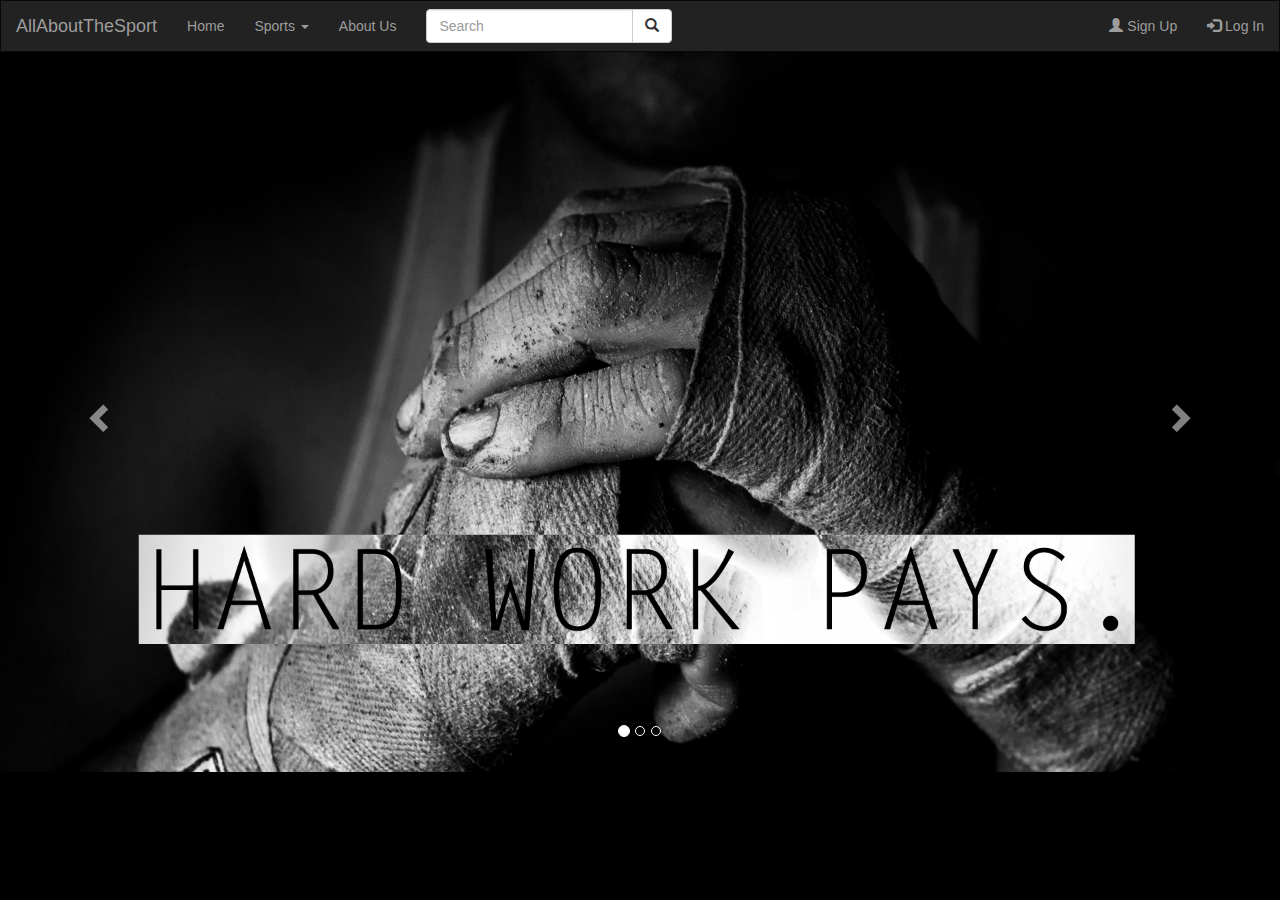
<file: WT_Lab.1/index.html>
<!DOCTYPE html>

<html lang="en">

<head>	
	<title>AAS Page</title>
	<meta charset="utf-8">
	<meta name="viewport" content="width=device-width, initial-scale=1">
	<link rel="stylesheet" href="https://maxcdn.bootstrapcdn.com/bootstrap/3.3.7/css/bootstrap.min.css">
	<script src="https://ajax.googleapis.com/ajax/libs/jquery/3.3.1/jquery.min.js"></script>
	<script src="https://maxcdn.bootstrapcdn.com/bootstrap/3.3.7/js/bootstrap.min.js"></script>
	<link rel="stylesheet" href="CSS/file.css">
</head>

<body>

	<nav class = "navbar navbar-inverse">
		<div class = "container-fluid">
			<div class = "navbar-header">
				<a class = "navbar-brand" href = "index.html">AllAboutTheSport</a>
			</div>
			<ul class = "nav navbar-nav">
				<li><a href = "index.html">Home</a></li>
				<li class = "dropdown">
					<a class = "dropdown-toggle" data-toggle = "dropdown" href = "#">Sports
					<span class = "caret"></span></a>
					<ul class = "dropdown-menu">
						<li><a href = "football.html">Football</a></li>
						<li><a href = "#">Basketball</a></li>
						<li><a href = "#">Hockey</a></li>
					</ul>
				</li>
				<li><a href = "aboutus.html">About Us</a></li> 
			</ul>			
			<form class = "navbar-form navbar-left" action = "/action_page.php">
				<div class = "input-group">
					<input type = "text" class = "form-control" placeholder = "Search">
					<div class = "input-group-btn">
						<button class = "btn btn-default" type = "submit">
							<i class = "glyphicon glyphicon-search"></i>
						</button>
					</div>
				</div>
			</form>
			<ul class = "nav navbar-nav navbar-right">
				<li><a href = "#"><span class = "glyphicon glyphicon-user"></span> Sign Up</a></li>
				<li><a href = "#"><span class = "glyphicon glyphicon-log-in"></span> Log In</a></li>
			</ul>
		</div>
	</nav>	
	
	<div id="myCarousel" class="carousel slide" data-ride="carousel">
		<!-- Indicators -->
		<ol class="carousel-indicators">
			<li data-target="#myCarousel" data-slide-to="0" class="active"></li>
			<li data-target="#myCarousel" data-slide-to="1"></li>
			<li data-target="#myCarousel" data-slide-to="2"></li>
		</ol>
		<!-- Wrapper for slides -->
		<div class="carousel-inner">
			<div class="item active">
				<img src="Images/box.jpg" alt="Box">
			</div>
			<div class="item">
				<img src="Images/la.jpg" alt="LA">
			</div>
			<div class="item">
				<img src="Images/soccerfield.jpg" alt="Soccer">
			</div>
		</div>
		<!-- Left and right controls -->
		<a class="left carousel-control" href="#myCarousel" data-slide="prev">
			<span class="glyphicon glyphicon-chevron-left"></span>
			<span class="sr-only">Previous</span>
		</a>
		<a class="right carousel-control" href="#myCarousel" data-slide="next">
			<span class="glyphicon glyphicon-chevron-right"></span>
			<span class="sr-only">Next</span>
		</a>
	</div>

</body>

</html>
</file>
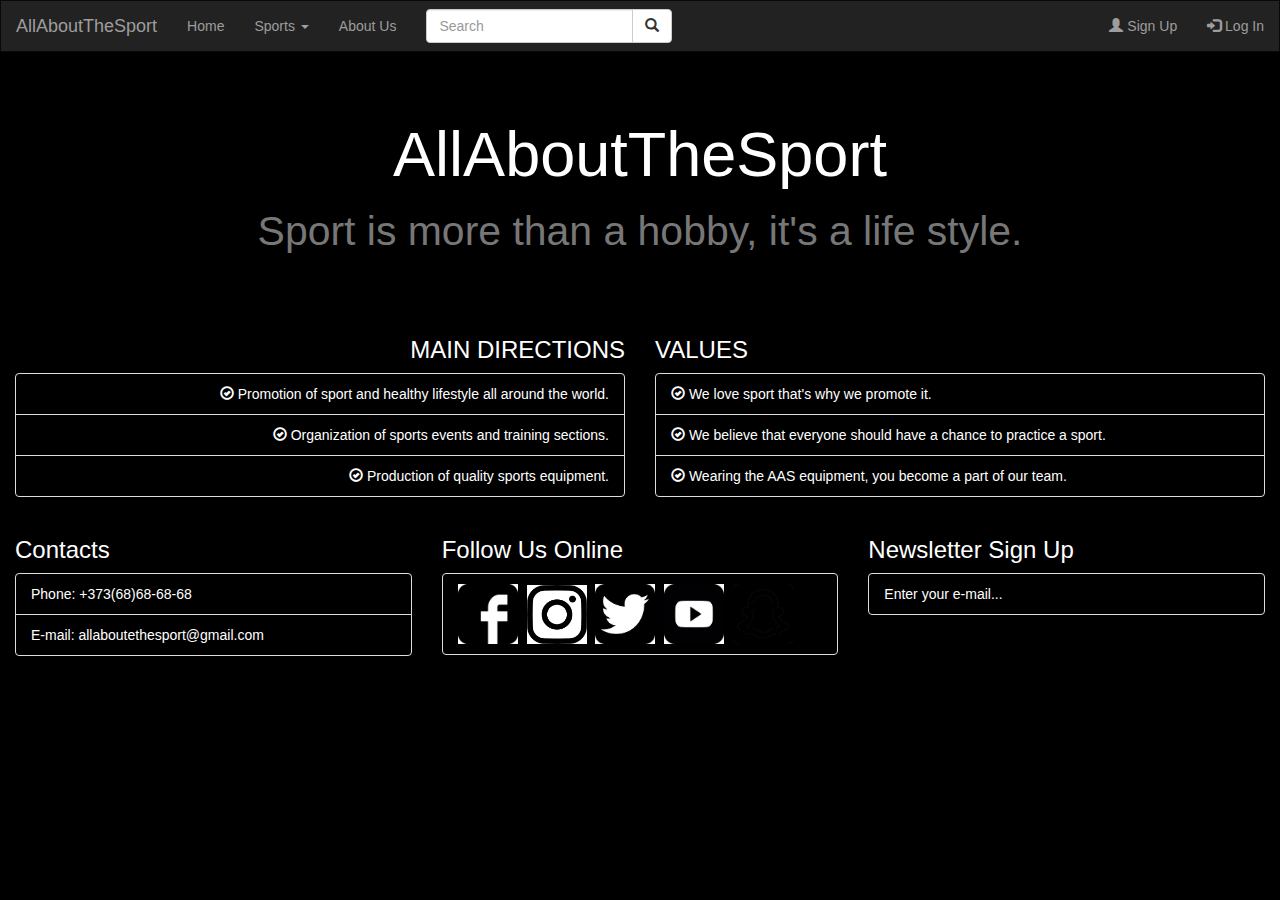
<file: WT_Lab.1/aboutus.html>
<!DOCTYPE html>

<html lang = "en">

<head>
	<title>About Us Page</title>
	<meta charset = "utf-8">
	<meta name = "viewport" content = "width = device-width, initial-scale = 1">
	<link rel = "stylesheet" href = "https://maxcdn.bootstrapcdn.com/bootstrap/3.3.7/css/bootstrap.min.css">
	<link rel = "stylesheet" href = "CSS/file.css">
	<script src = "https://ajax.googleapis.com/ajax/libs/jquery/3.3.1/jquery.min.js"></script>
	<script src = "https://maxcdn.bootstrapcdn.com/bootstrap/3.3.7/js/bootstrap.min.js"></script>
</head>

<body>
	
	<nav class = "navbar navbar-inverse">
		<div class = "container-fluid">
			<div class = "navbar-header">
				<a class = "navbar-brand" href = "index.html">AllAboutTheSport</a>
			</div>
			<ul class = "nav navbar-nav">
				<li><a href = "index.html">Home</a></li>
				<li class = "dropdown">
					<a class = "dropdown-toggle" data-toggle = "dropdown" href = "#">Sports
					<span class = "caret"></span></a>
					<ul class = "dropdown-menu">
						<li><a href = "football.html">Football</a></li>
						<li><a href = "#">Basketball</a></li>
						<li><a href = "#">Hockey</a></li>
					</ul>
				</li>
				<li><a href = "aboutus.html">About Us</a></li> 
			</ul>			
			<form class = "navbar-form navbar-left" action = "/action_page.php">
				<div class = "input-group">
					<input type = "text" class = "form-control" placeholder = "Search">
					<div class = "input-group-btn">
						<button class = "btn btn-default" type = "submit">
							<i class = "glyphicon glyphicon-search"></i>
						</button>
					</div>
				</div>
			</form>
			<ul class = "nav navbar-nav navbar-right">
				<li><a href = "#"><span class = "glyphicon glyphicon-user"></span> Sign Up</a></li>
				<li><a href = "#"><span class = "glyphicon glyphicon-log-in"></span> Log In</a></li>
			</ul>
		</div>
	</nav>
	
	<!-- <div class = jumbotron style = "background-color: #000000; color: White; text-align: center; margin-bottom: 0;"> -->
	<div class = jumbotron>
		<h1>AllAboutTheSport<br/>
		<small>Sport is more than a hobby, it's a life style.</small>
		</h1>
	</div>
		
	<div class = container-fluid>
		<div class = "row">		
			<div class = "col-xs-6" id = "my1-col-xs-6"><h3>MAIN DIRECTIONS</h3>
				<ul class = "list-group" id = "ul1">			
					<li class = "list-group-item" id = "li1"><span class = "glyphicon glyphicon-ok-circle"></span> Promotion of sport and healthy lifestyle all around the world.</li>
					<li class = "list-group-item" id = "li1"><span class = "glyphicon glyphicon-ok-circle"></span> Organization of sports events and training sections.</li>
					<li class = "list-group-item" id = "li1"><span class = "glyphicon glyphicon-ok-circle"></span> Production of quality sports equipment.</li>
				</ul>
			</div>
			<div class = "col-xs-6" id = "my2-col-xs-6"><h3>VALUES</h3>
				<ul class = "list-group" id = "ul2">			
					<li class = "list-group-item" id = "li1"><span class = "glyphicon glyphicon-ok-circle"></span> We love sport that's why we promote it.</li>
					<li class = "list-group-item" id = "li1"><span class = "glyphicon glyphicon-ok-circle"></span> We believe that everyone should have a chance to practice a sport.</li>
					<li class = "list-group-item" id = "li1"><span class = "glyphicon glyphicon-ok-circle"></span> Wearing the AAS equipment, you become a part of our team.</li>
				</ul>
			</div>
		</div>
	</div>

	<div class = container-fluid>
		<div class = "row">		
			<div class = "col-xs-4" id = "my2-col-xs-6"><h3>Contacts</h3>
				<ul class = "list-group" id = "ul2">			
					<li class = "list-group-item" id = "li1">Phone: +373(68)68-68-68</li>
					<li class = "list-group-item" id = "li1">E-mail: allaboutethesport@gmail.com</li>
				</ul>
			</div>
			<div class = "col-xs-4" id = "my2-col-xs-6"><h3>Follow Us Online</h3>
				<ul class = "list-group" id = "ul2">
					<li class = "list-group-item" id = "li1"><img src = "Images/facebook-logo.jpg" id = "online-logo"> <img src = "Images/instagram-logo.png" id = "online-logo"> <img src = "Images/twitter-logo.jpg" id = "online-logo"> <img src = "Images/youtube-logo.jpg" id = "online-logo"> <img src = "Images/snapchat-logo.png" id = "online-logo"></li>
				</ul>
			</div>
			<div class = "col-xs-4" id = "my2-col-xs-6"><h3>Newsletter Sign Up</h3>
				<ul class = "list-group" id = "ul2">
					<li class = "list-group-item" id = "li1">Enter your e-mail...</li>
				</ul>
			</div>
		</div>		
	</div>

</body>

</html>
</file>
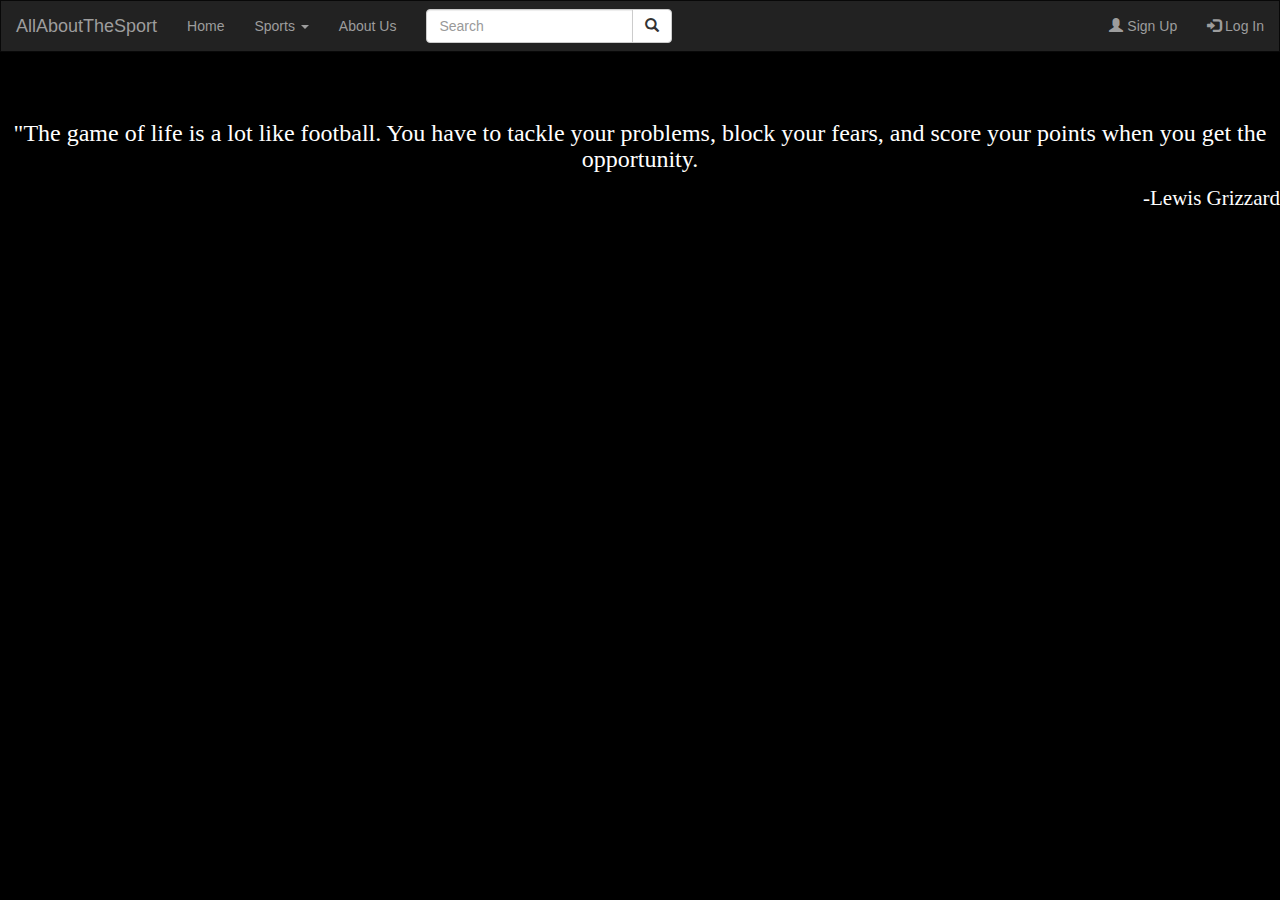
<file: WT_Lab.1/football.html>
<!DOCTYPE html>

<html lang="en">

<head>	
	<title>Football Page</title>
	<meta charset="utf-8">
	<meta name="viewport" content="width=device-width, initial-scale=1">
	<link rel="stylesheet" href="https://maxcdn.bootstrapcdn.com/bootstrap/3.3.7/css/bootstrap.min.css">
	<link rel = "stylesheet" href = "CSS/file.css">
	<script src="https://ajax.googleapis.com/ajax/libs/jquery/3.3.1/jquery.min.js"></script>
	<script src="https://maxcdn.bootstrapcdn.com/bootstrap/3.3.7/js/bootstrap.min.js"></script>
</head>

<body>

	<nav class = "navbar navbar-inverse">
		<div class = "container-fluid">
			<div class = "navbar-header">
				<a class = "navbar-brand" href = "index.html">AllAboutTheSport</a>
			</div>
			<ul class = "nav navbar-nav">
				<li><a href = "index.html">Home</a></li>
				<li class = "dropdown">
					<a class = "dropdown-toggle" data-toggle = "dropdown" href = "#">Sports
					<span class = "caret"></span></a>
					<ul class = "dropdown-menu">
						<li><a href = "#">Football</a></li>
						<li><a href = "#">Basketball</a></li>
						<li><a href = "#">Hockey</a></li>
					</ul>
				</li>
				<li><a href = "aboutus.html">About Us</a></li> 
			</ul>			
			<form class = "navbar-form navbar-left" action = "/action_page.php">
				<div class = "input-group">
					<input type = "text" class = "form-control" placeholder = "Search">
					<div class = "input-group-btn">
						<button class = "btn btn-default" type = "submit">
							<i class = "glyphicon glyphicon-search"></i>
						</button>
					</div>
				</div>
			</form>
			<ul class = "nav navbar-nav navbar-right">
				<li><a href = "#"><span class = "glyphicon glyphicon-user"></span> Sign Up</a></li>
				<li><a href = "#"><span class = "glyphicon glyphicon-log-in"></span> Log In</a></li>
			</ul>
		</div>
	</nav>

	<div class = "jumbotron" id = "jumbotron1">
		<h3>"The game of life is a lot like football. You have to tackle your problems, block your fears, and score your points when you get the opportunity.</h3>
		<p id = "p1">-Lewis Grizzard</p>
	</div>

</body>

</html>
</file>
<file: WT_Lab.1/CSS/file.css>
.navbar {
	margin-bottom: 0;
	border-radius: 0;
}

carousel-inner img {
	width: 100%;
	margin: auto;
	min-height: 200px;
}

body {
	background-color: #000000;
}

.jumbotron {
	background-color: #000000;
	color: White;
	text-align: center;
	margin-bottom: 0;
}

#jumbotron1 {
	background-color: Black;
	color: White;
	font-family: cursive;
}

#p1 {
	text-align: right;
}

#my1-col-xs-6 {
	background-color: #000000;
	color: White;
	text-align: right;
}

#my2-col-xs-6 {
	background-color: #000000;
	color: White;
	text-align: left;
}

#li1 {
	background-color: #000000;
}

#ul1 {
	text-align: right;
}

#ul2 {
	text-align: left;
}

#online-logo {
	width: 60px;
	margin-right: 5px;
}
</file>
